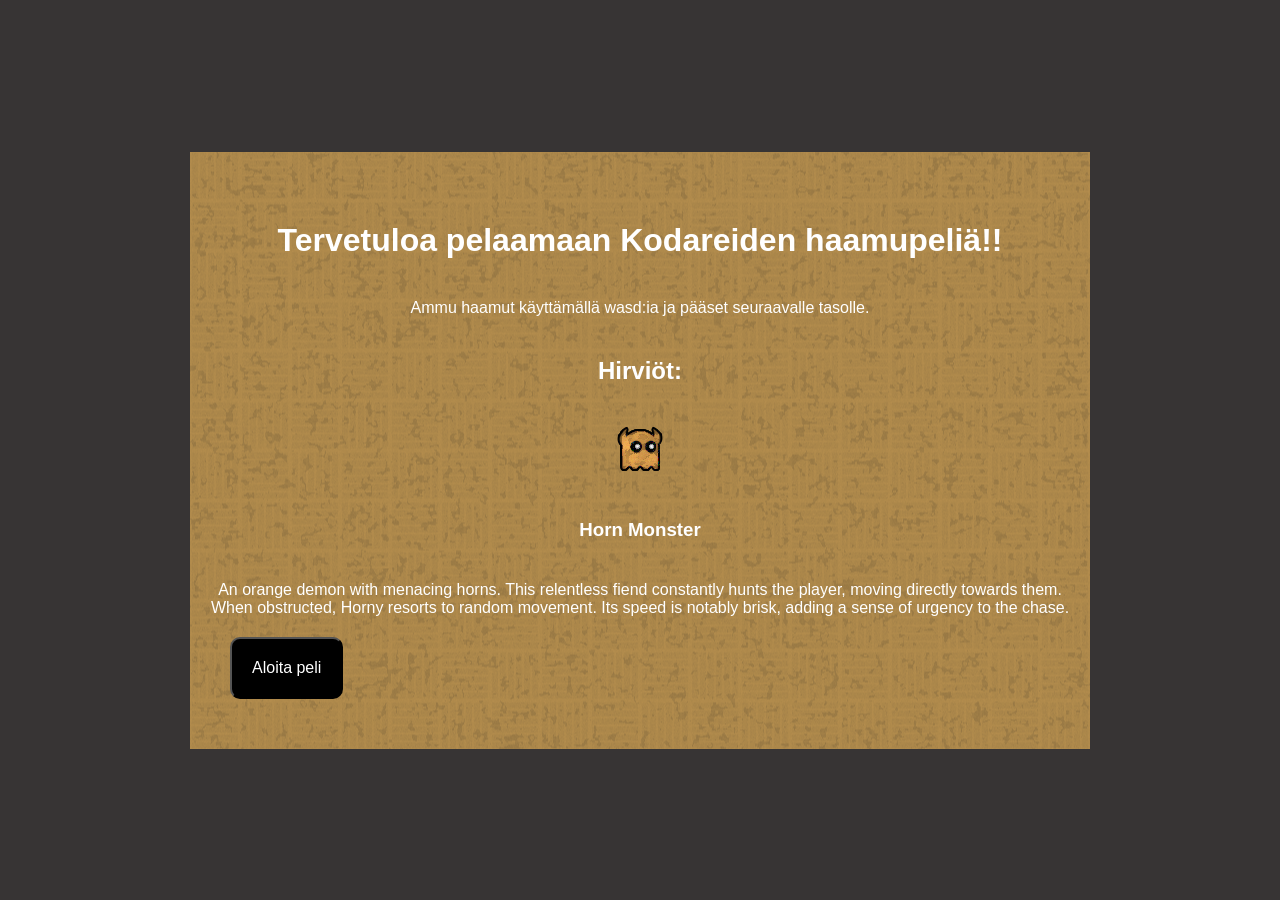
<file: BBKeKalasatamaK25-main/index.html>
<!DOCTYPE html>
<html lang="en">
<head>
    <meta charset="UTF-8">
    <meta name="viewport" content="width=device-width, initial-scale=1.0">
    <title>Haamupeli</title>
    <link rel="stylesheet" href="styles.css">
    <script src="script.js" defer></script>
</head>

<body>
    <div id="intro-screen">

       <h1>Tervetuloa pelaamaan Kodareiden haamupeliä!!</h1>

       <p>Ammu haamut käyttämällä wasd:ia ja pääset seuraavalle tasolle.</p>

       <h2>Hirviöt:</h2>

        <h4>
            <img src="images/hornmonster.png">
        </h4>

        <h3>Horn Monster</h3>
        
             <p>An orange demon with menacing horns. This relentless fiend constantly hunts the player, moving directly towards them. When obstructed, Horny resorts to random movement. Its speed is notably brisk, adding a sense of urgency to the chase.</p>
         
             <div id="monster-selection">
                <button id="new-game-btn">Aloita peli</button>
             </div>
    </div>

    <div id="game-screen">
        <div id="game-board"></div>
    </div>

    <div id="score-board"></div>
    <div id="score-board2"></div>

</body>
</html>
</file>
<file: BBKeKalasatamaK25-main/styles.css>
body {
    font-family: 'Roboto', Arial, sans-serif;
    display: flex;
    justify-content: center;
    align-items: center;
    min-height: 100vh;
    margin: 0;
    padding: 0;
    background-size: cover;
    background-position: center;
    background-repeat: no-repeat;
    background-color: #373434;
}

#intro-screen {
    background-image: url('images/background.png');
    background-repeat: repeat-y;
    background-size: 900px auto;
    background-position: center;
    color: white;
    padding: 20px;
    text-align: center;
    max-width: 900px;
    margin: 0 auto;
    display: flex;
    flex-direction: column;
    align-items: flex-start;
    position: relative;
    box-sizing: border-box;
    padding-top: 50px;  
    padding-bottom: 50px; 
}

h2, h1, p, h3, h4 {
    text-align: center;
    width: 100%;
    position: relative;
    margin: 20px 0;
}

button {
    background-color: black;
    color: white;
    margin-left: 20px; /* Sama sisennys kuin monsterin kuvilla */
    align-self: flex-start; /* Asetetaan nappula vasempaan reunaan */
    padding: 20px 20px;
    font-size: 16px;
    border-radius: 10px;
    cursor: pointer;
}

#game-screen {
    display: none;
}

#game-board {
    display: grid;
    gap: 0px;
    background-image: url('images/background.png');
    background-size: cover;
    background-position: center;
    width: fit-content; 
    height: fit-content; 
    margin: 10px auto;
    border: 2px solid #333;
    padding: 0px;
    background-color: rgba(221, 221, 221, 0.8);
    }

.cell {
    width: 50px;
    height: 50px;
    display: flex;
    align-items: center;
    justify-content: center;
}

.wall {
    background-image: url('images/wall.png');
    background-size: cover;
}

.player{
    background-image: url('images/pelaaja.png');
    background-size: cover;
}

.hornmonster{
    background-image: url('images/hornmonster.png');
    background-size: cover;
}

.bullet {
    border-radius: 50%;
    background-color: red;
    animation: fadeOut 0.5s ease-out

}
@keyframes fadeOut {
    0% {
        opacity: 1;
    }
    100% {
        opacity: 0;
    }
}

#score-board {
    font-size: 24px;
    font-weight: bold;
    margin: 10px;
    color: #fff;
    position: absolute;
    top: 10px;
    left: 10px;
    z-index: 10;
}

#score-board2 {
    font-size: 24px;
    font-weight: bold;
    margin: 10px;
    color: #fff;
    position: absolute;
    top: 45px;
    left: 10px;
    z-index: 10;
}
</file>
<file: BBKeKalasatamaK25-main/public/styles.css>
body {
    font-family: 'Roboto', Arial, sans-serif;
    display: flex;
    justify-content: center;
    align-items: center;
    min-height: 100vh;
    margin: 0;
    padding: 0;
    background-size: cover;
    background-position: center;
    background-repeat: no-repeat;
    background-color: #373434;
}

#intro-screen {
    background-image: url('images/background.png');
    background-repeat: repeat-y;
    background-size: 900px auto;
    background-position: center;
    color: white;
    padding: 20px;
    text-align: center;
    max-width: 900px;
    margin: 0 auto;
    display: flex;
    flex-direction: column;
    align-items: flex-start;
    position: relative;
    box-sizing: border-box;
    padding-top: 50px;  
    padding-bottom: 50px; 
}

h2, h1, p, h3, h4 {
    text-align: center;
    width: 100%;
    position: relative;
    margin: 20px 0;
}

button {
    background-color: black;
    color: white;
    margin-left: 20px; /* Sama sisennys kuin monsterin kuvilla */
    align-self: flex-start; /* Asetetaan nappula vasempaan reunaan */
    padding: 20px 20px;
    font-size: 16px;
    border-radius: 10px;
    cursor: pointer;
}

#game-screen {
    display: none;
}

#game-board {
    display: grid;
    gap: 0px;
    background-image: url('images/background.png');
    background-size: cover;
    background-position: center;
    width: fit-content; 
    height: fit-content; 
    margin: 10px auto;
    border: 2px solid #333;
    padding: 0px;
    background-color: rgba(221, 221, 221, 0.8);
    }

.cell {
    width: 50px;
    height: 50px;
    display: flex;
    align-items: center;
    justify-content: center;
}

.wall {
    background-image: url('images/wall.png');
    background-size: cover;
}

.player{
    background-image: url('images/pelaaja.png');
    background-size: cover;
}

.hornmonster{
    background-image: url('images/hornmonster.png');
    background-size: cover;
}

.bullet {
    border-radius: 50%;
    background-color: red;
    animation: fadeOut 0.5s ease-out

}
@keyframes fadeOut {
    0% {
        opacity: 1;
    }
    100% {
        opacity: 0;
    }
}
</file>
